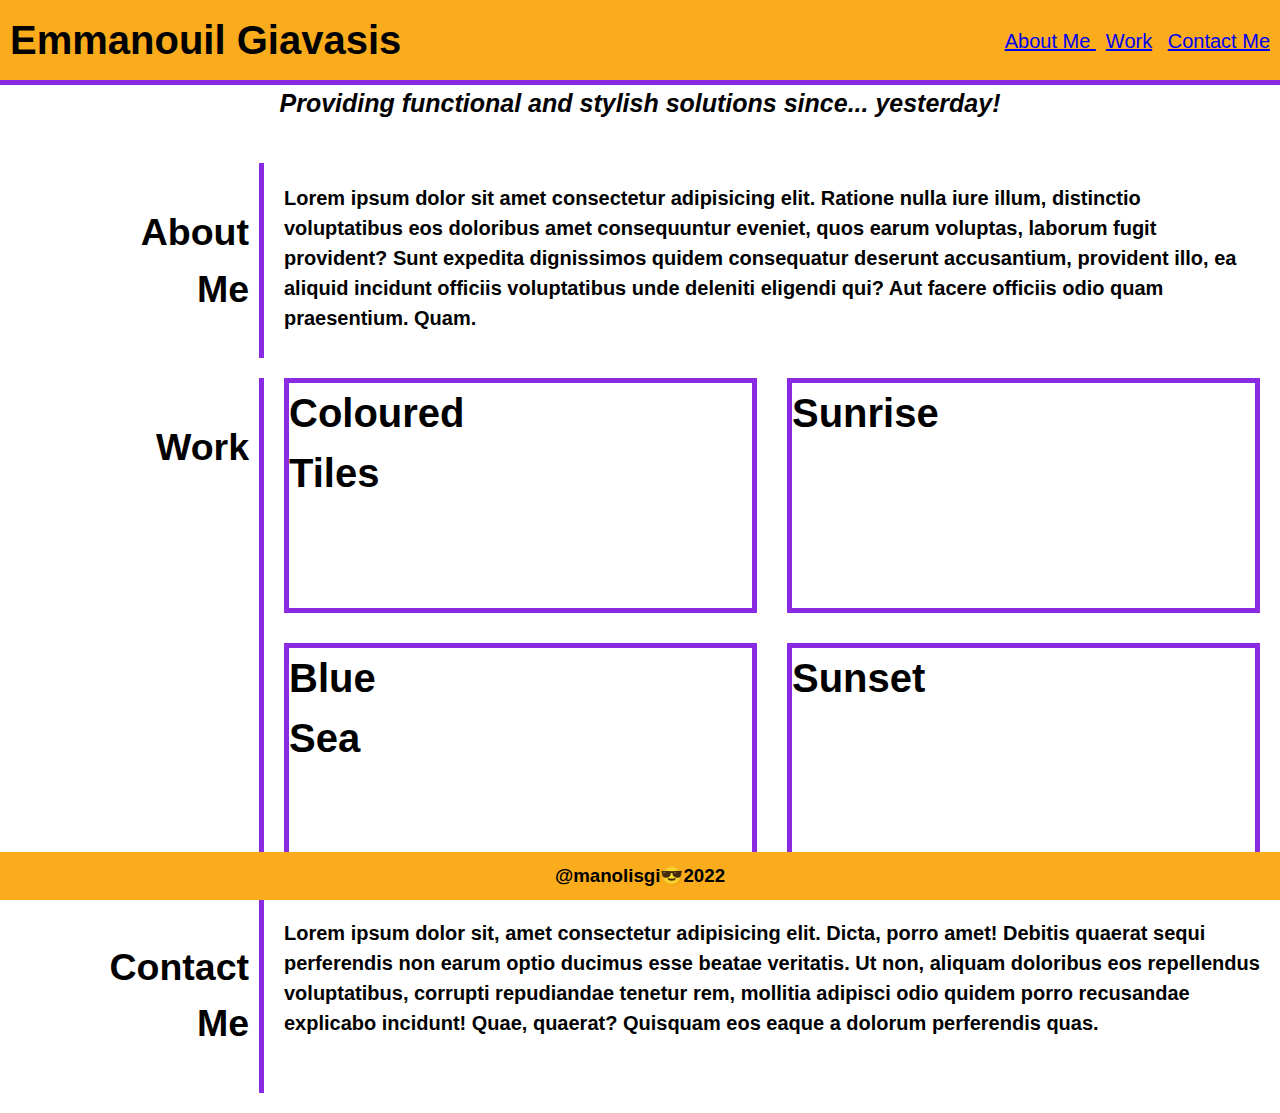
<file: index.html>
<!DOCTYPE html>
<html lang="en-gb">

<head>
  <meta charset="UTF-8">
  <meta name="viewport" content="width=device-width, initial-scale=1.0">
  <meta http-equiv="X-UA-Compatible" content="ie=edge">
  <title>Lernantino // Web Developer</title>
  <link rel="stylesheet" href="./starter/css/style.css" />
</head>

<body>
  <!-- main logo / nav -->
  <header class="header">
    <h1>Emmanouil Giavasis</h1>
        <nav>
            <ul>
                <li>
                  <a href="#about">About Me  </a>
                </li>
                <li>
                  <a href="#work">Work</a>
                </li>
                <li>
                  <a href="#contact">Contact Me</a>
                </li>
            </ul>
        </nav>
  </header>

  <!-- hero banner -->
  <section class="hero-banner">
    <h2>Providing functional and stylish solutions since... yesterday!</h2>
  </section>

  <main class="container">
    <!-- about me -->
    <section class="page-section" id="about">
      <h2>About <br> Me</h2>
    </section>
    <section>
      <h3 class="AM">Lorem ipsum dolor sit amet consectetur adipisicing elit. Ratione nulla iure illum, distinctio voluptatibus eos doloribus amet consequuntur eveniet, quos earum voluptas, laborum fugit provident? Sunt expedita dignissimos quidem consequatur deserunt accusantium, provident illo, ea aliquid incidunt officiis voluptatibus unde deleniti eligendi qui? Aut facere officiis odio quam praesentium. Quam.</h3>
    </section>
    <!-- portfolio container -->
    <section class="page-section" id="work">
      <h2>Work</h2>
    </section>
    <section class="work-grid">
      <div class="box1">Coloured <br> Tiles</div>
      <div class="box2">Sunrise</div>
      <div class="box3">Blue <br> Sea</div>
      <div class="box4">Sunset</div>
      <!-- <img src="./starter/images/02-portfolio-4.jpg" alt="" class="box1">
      <img src="./starter/images/02-portfolio-2.jpg" alt="" class="box2"> 
      <img src="./starter/images/02-portfolio-1.jpg" alt="" class="box3">
      <img src="./starter/images/02-portfolio-3.jpg" alt="" class="box4"> -->
    </section>
    <!-- contact -->
    <section class="page-section" id="contact">
      <h2>Contact <br> Me</h2>
    </section>
    <section>
      <h3 class="CM">Lorem ipsum dolor sit, amet consectetur adipisicing elit. Dicta, porro amet! Debitis quaerat sequi perferendis non earum optio ducimus esse beatae veritatis. Ut non, aliquam doloribus eos repellendus voluptatibus, corrupti repudiandae tenetur rem, mollitia adipisci odio quidem porro recusandae explicabo incidunt! Quae, quaerat? Quisquam eos eaque a dolorum perferendis quas.</h3>
    </section>
  </main>
  <footer>
    <h3>@manolisgi😎2022</h3>
  </footer>
</body>

</html>
</file>
<file: starter/css/style.css>
* {
  box-sizing: border-box;
}

body {
  margin: 0;
  padding: 0;
  font-family: 'Trebuchet MS', 'Lucida Sans Unicode', 'Lucida Grande', 'Lucida Sans', Arial, sans-serif;
  line-height: 1.5;
}

.container {
  display: grid;
  /* width: 100%; */
  grid-template-areas:
    "page-section AM"
    "page-section Work-grid"
    "page-section-contact CM";
  grid-template-rows: auto 500px auto;
  grid-template-columns: 1fr 4fr;
  gap: 20px;
  padding: 20px;
}

.work-grid{
  display: grid;
  grid-template-areas: 
    "box1 box2"
    "box3 box4";
  grid-auto-rows: 1fr 1fr;
  grid-auto-columns: 1fr 1fr;
  gap: 30px;
 }

 .work-grid div{
  background-size:cover;
  border: 5px solid blueviolet;
  font-size: 40px;
  font-weight: bold;
  text-align: justify;
  }   

  .work-grid :hover{
    background-size: 150%;
  }
.box1{
  background-image: url(https://static-cse.canva.com/blob/572029/removingbackgroundimages_Unsplash.e695e074.jpeg);
  }

.box2{
    background-image: url(https://static.vecteezy.com/system/resources/previews/001/984/880/original/abstract-colorful-geometric-overlapping-background-and-texture-free-vector.jpg);
  }

 .box3{
    background-image: url(https://img.freepik.com/free-vector/hand-painted-watercolor-abstract-watercolor-background_23-2149005675.jpg?w=2000);
  }

.box4{
    background-image: url(https://img.freepik.com/free-vector/abstract-low-poly-orange-yellow-background_1017-32111.jpg?auto=format&h=200);
  }


header h1{
  display:inline-block;
  font-size: 40px;
  margin: 10px;
}

nav{
  display:flex;
  justify-content:space-between;
  float: right;
  margin-top: 10px;
}
ul li{
  display: inline;
  font-size: 20px;
  margin-right: 10px;
  
}
ul{
  display: inline;
  
}

.page-section{
  border-right: 5px solid blueviolet;
}


footer h3{
  position: fixed ;
  bottom: 0;
  width: 100%;
  padding: 10px;
  margin-bottom: 0;
  background-color: rgb(250, 172, 28);
  display: block;
  text-align: center;

}
.header{
  background-color: rgb(250, 172, 28);
  color: black;
  font-family: 'Franklin Gothic Medium', 'Arial Narrow', Arial, sans-serif;
  border-bottom: 5px solid;
  border-color: blueviolet;
}

.hero-banner{
  background-image: url(https://images.unsplash.com/photo-1608555307638-992062b31329?ixlib=rb-4.0.3&ixid=MnwxMjA3fDB8MHxzZWFyY2h8Mnx8b3JhbmdlJTIwYmFja2dyb3VuZHxlbnwwfHwwfHw%3D&w=1000&q=80);
  padding: 0;
  margin: 0;
  background-color: transparent;
  border: 0px;
  font-style: italic;
}

.hero-banner h2{
  padding-top: 0;
  margin-top: 0;
  text-align: center;
  font-size: 25px;
}

.page-section {
  font-size: 25px;
  font-family: 'Franklin Gothic Medium', 'Arial Narrow', Arial, sans-serif;
  text-align: right;
}

.page-section h2 {
  padding: 10px;
}

.AM, .CM{
  font-size: 20px;
}

@media screen and (max-width 800px) {
  header{
    background-color: azure;
    font-size: smaller;
  }
  footer h3{
    font-size: x-small;
  }
  main,
  nav{
    max-width: 1200px;
    flex-direction: column;

  }

}
</file>
